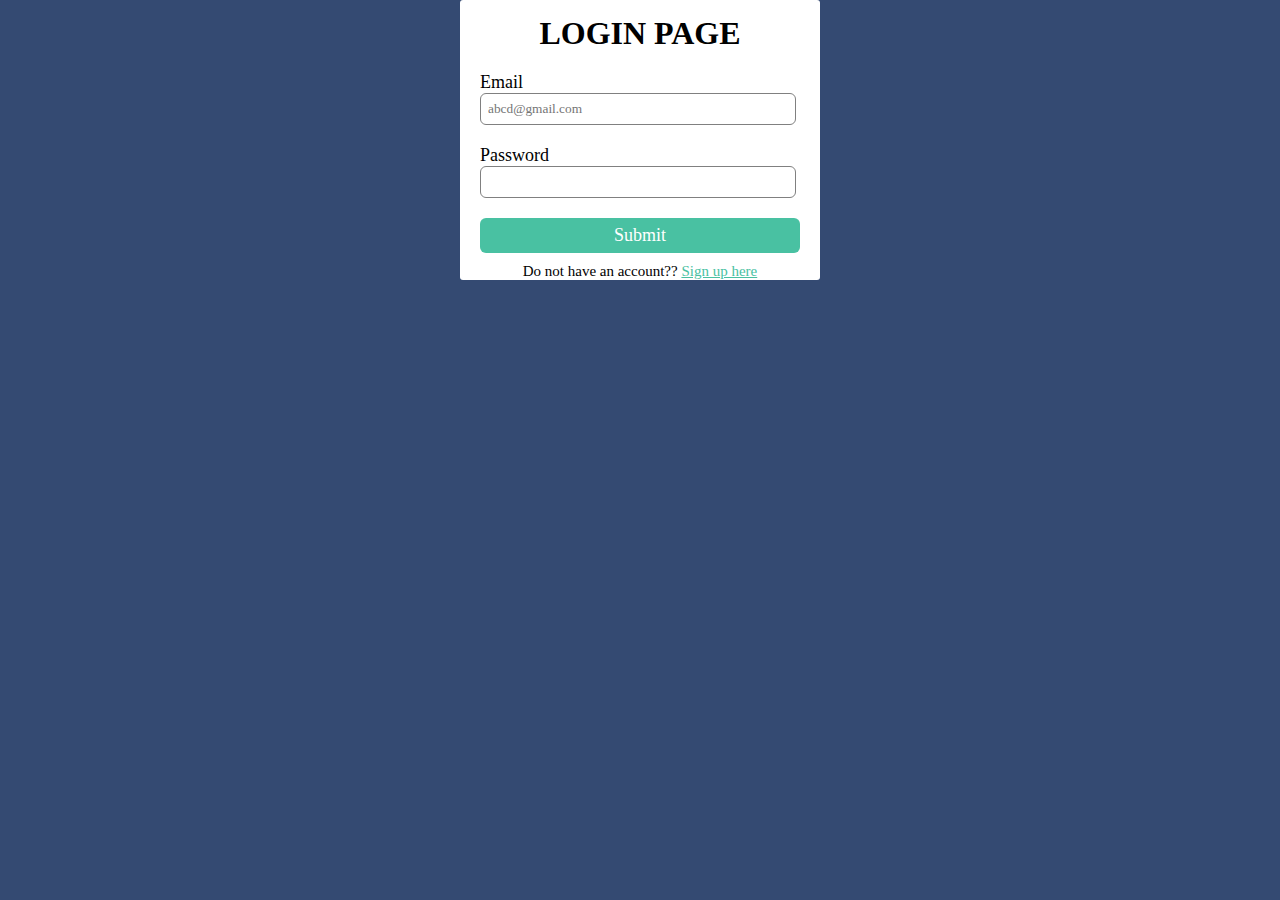
<file: login.html>
<!DOCTYPE html>
<html lang="en">

<head>
  <meta charset="UTF-8">
  <meta http-equiv="X-UA-Compatible" content="IE=edge">
  <meta name="viewport" content="width=device-width, initial-scale=1.0">
  <title>LOGIN PAGE</title>
  <link href="style.css" rel="stylesheet" type="text/css" />
</head>

<body>
  <div class="Loginbox">
    <h1>LOGIN PAGE</h1>
    <form>
      <label>Email</label>
      <input type="email" placeholder="abcd@gmail.com">
      <label>Password</label>
      <input type="password" name="" id="">
      <input type="button" value="Submit">

    </form>
    <p class="para">Do not have an account?? <a href="index.html">Sign up here</a></p>

  </div>

</body>

</html>
</file>
<file: style.css>
html, body {
  height: 100%;
  width: 100%;
}
* {
    padding: 0;
    margin: 0;
    font-family: 'Times New Roman', Times, serif;
}
body {
     background-color: #344a72;
     background-size: cover;

}
.registrationpage {
                position: absolute;
               top: 50%;
               left: 50%;
               transform: translate(-50%, -50%);
                width: 400px;
}
.registrationpage h1 {
font-size: 30px;
text-align: center;
text-transform: uppercase;
margin: 40px 0;
}
.registrationpage p {
 display: flex;
 margin-top: 20px;
 font-size: 18px;
}
.registrationpage input {
 width: 100%;
 padding: 7px;
 border: none;
 border: 1px solid gray;
 border-radius: 6px;
 outline: none;
}
.registrationpage button {
 font-size: 20px;
 font-weight: bold;
 margin: 20px 0;
 padding: 10px 15px;
 width: 50%;
 border: 0;
 border-radius: 5px;
 background-color: #49c1a2;
}
#gender {
  font-size: 16px;
   padding: 15px 10px;
   width: 100%;
   border: 0;
   border-radius: 5px;
}
#phone {
 font-size: 16px;
 padding: 15px 10px;
 width: 100%;
 border: 0;
 border-radius: 5px;
}
#terms {
 width: 25%;
 margin: 10px 0;
 background-color: #fff;
 font-size: 7px;
 padding: 10px 15px;
 border: 0;
 border-radius: 5px;
}
.registrationpage button:hover {
 color: red;
}

.Loginbox {
 width: 360px;
 height: 280px;
 margin: auto;
 border-radius: 3px;
 background-color: white;
}

.para {
 text-align: center;
 color: black;
 font-size: 15px;
 margin-top: -10px;
}

.para a {
 color: #49c1a2;
}

h1 {
 text-align: center;
 padding-top: 15px;
}


form {
 width: 300px;
 margin-left: 20px;
}

form label {
 display: flex;
 margin-top: 20px;
 font-size: 18px;
}

form input {
 width: 100%;
 padding: 7px;
 border: none;
 border: 1px solid gray;
 border-radius: 6px;
 outline: none;
}

input[type="button"] {
 width: 320px;
 height: 35px;
 margin-top: 20px;
 border: none;
 background-color: #49c1a2;
 color: white;
 font-size: 18px;
}

p {
 text-align: center;
 padding-top: 20px;
 font-size: 15px;
}
</file>
